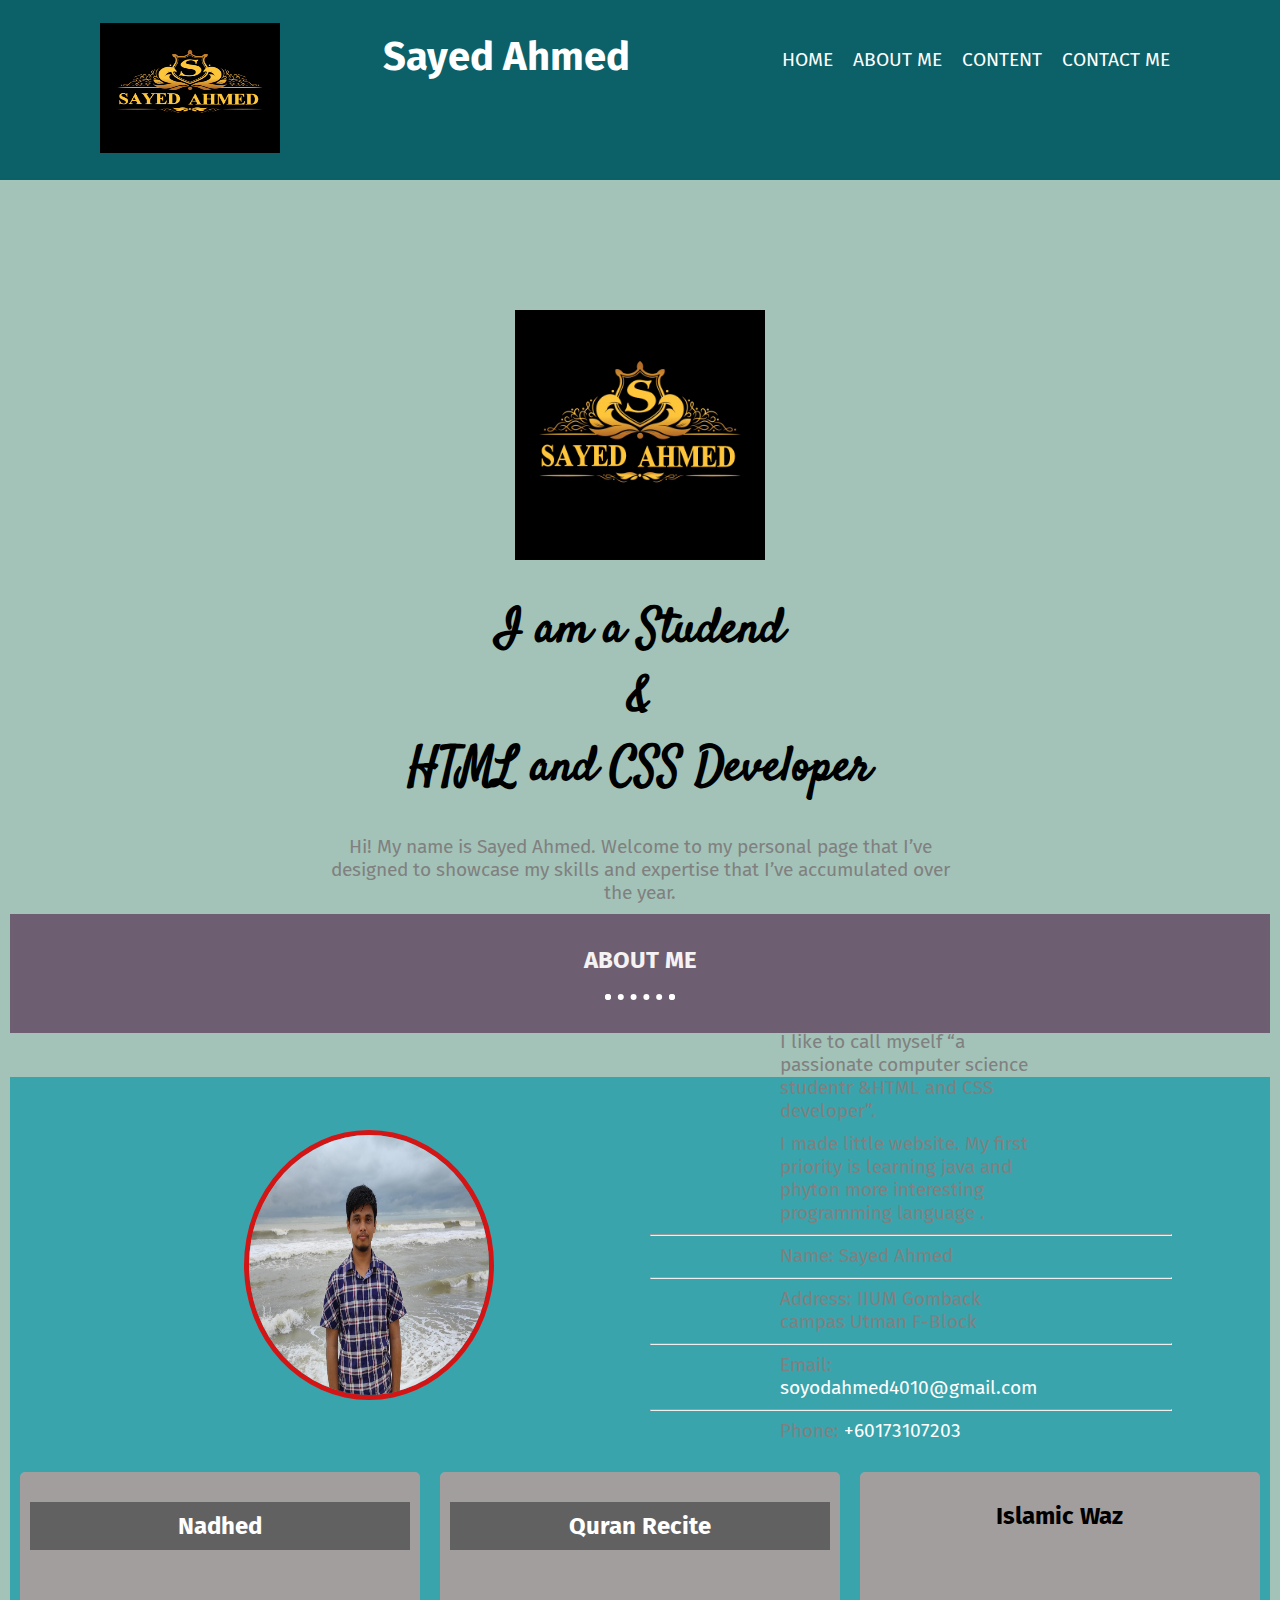
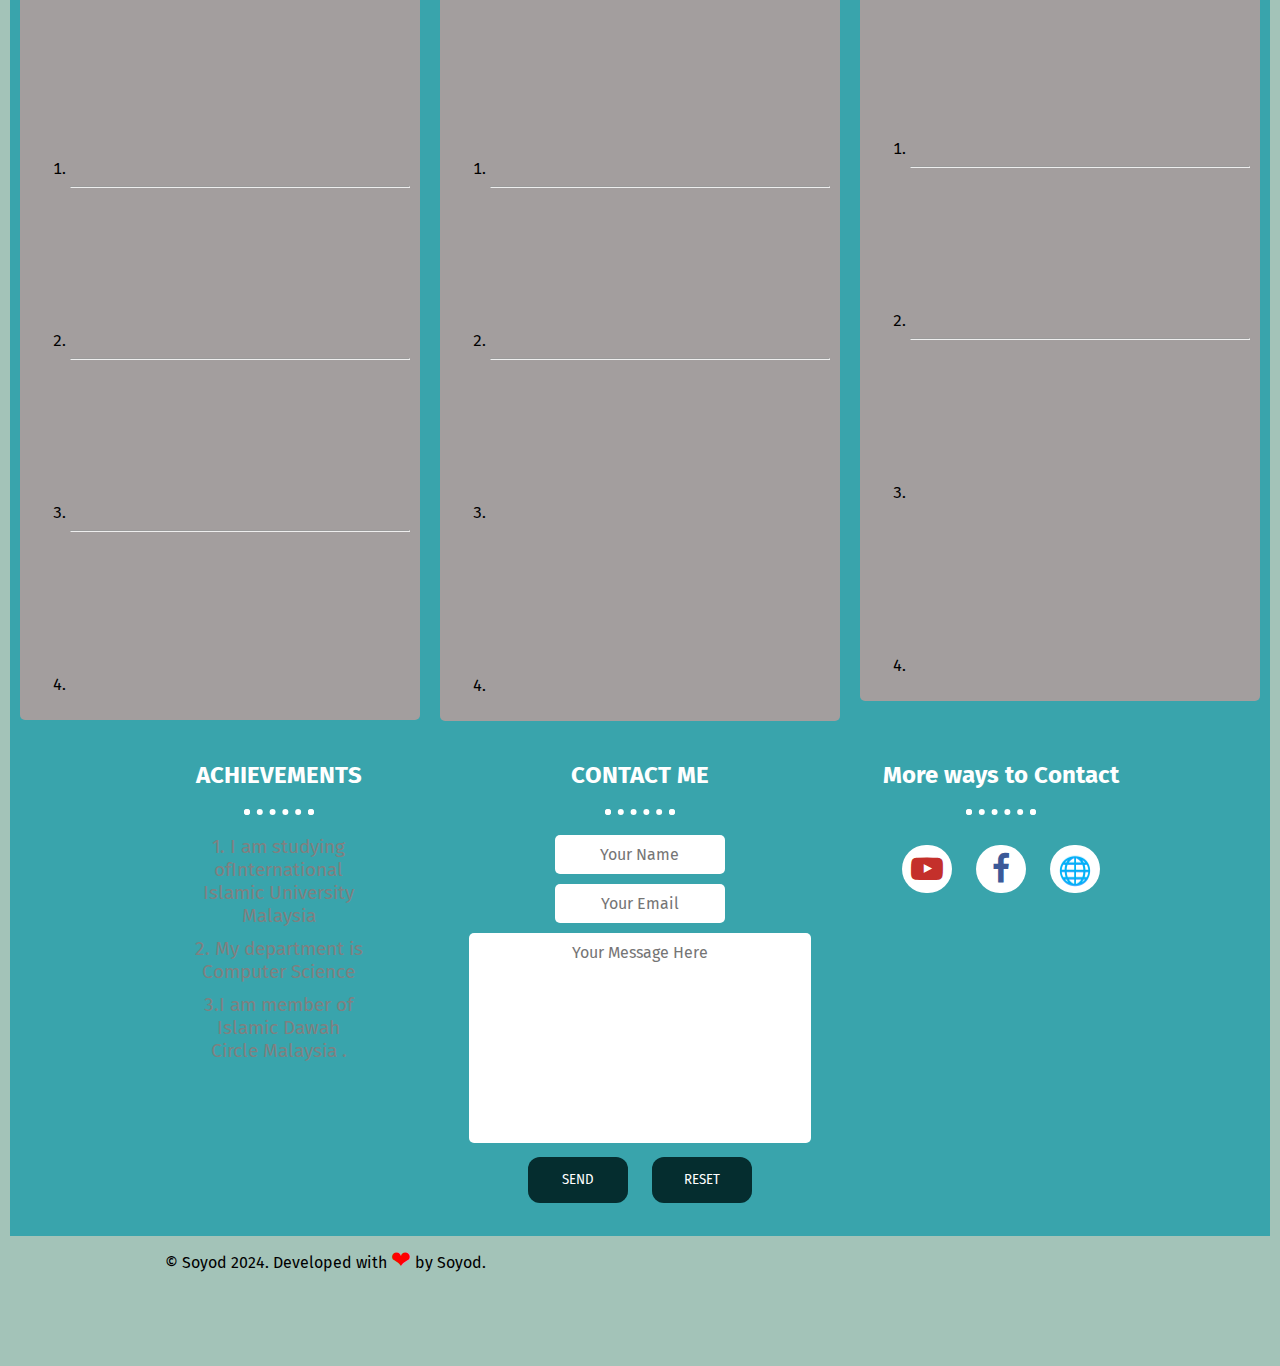
<file: mobile.html>
<!DOCTYPE html>
<html lang="en">
<head>
    <meta charset="UTF-8">
    <meta name="viewport" content="width=device-width, initial-scale=1.0">
  
   <!-- font awesome cdn -->
   <link rel="stylesheet" href="https://cdnjs.cloudflare.com/ajax/libs/font-awesome/4.7.0/css/font-awesome.min.css">

   <!-- google font -->
   <link href="https://fonts.googleapis.com/css2?family=Fira+Sans&family=Montserrat&family=Satisfy&display=swap" rel="stylesheet">

   <!-- css for mobile -->
   <link rel="stylesheet" href="style.css">


   <!-- css for desktop -->
   <link rel="stylesheet" href="laptop.css" media="screen and (min-width: 900px)">

  
</head>
<body>    




   
   <!-- navbar starts from here  -->
   <div class="navbar">
       <div class="nav-logo col-1 ">
           <img width="180px" height="130px" src="image/mobile.png" alt="logo">
       </div>

       <div class="nav-heading col-5">
           <h1>Sayed Ahmed</h1>
       </div>

   
   <div class="navbar-menu col-6">
    <a href="#profile">Home</a>
    <a href="#about-me-id">About Me</a>
    <a href="#card-title">Content</a>    
    <a href="#media-buttons">Contact Me</a>

</div>


</details>



   </div>

   <!-- navbar ends here  -->
 





    <!-- profile starts from here  -->
    <div id="profile">
        <img class="weather" src="image/mobile.png" alt="background-image ">
        <div class="profile-desc">
            <h1> I am a Studend <br> & <br>HTML and CSS Developer </h1>
            <p>Hi! My name is Sayed Ahmed. Welcome to my personal page that I’ve designed to showcase my skills and expertise that I’ve accumulated over the year. </p>
       
    <!-- profile ends here  -->






    <!-- about me starts here  -->
     <div  id="about-me-id">
        <h2>ABOUT ME</h2>
        <hr class="dotted-hr">       
        <div class="aboutme-image col-6">
            <img src="image/ku-2.jpg" alt="">
        </div>
        <div class="aboutme-desc col-6">
            <p>I like to call myself “a passionate computer science studentr &HTML and CSS developer”. </p>
            <p>I made little website. My first priority is learning java and phyton more interesting programming language .</p> 
            
            <hr class="aboutme-hr">
            <p>Name: Sayed Ahmed</p> 
            <hr class="aboutme-hr">
            <p>Address: IIUM Gomback campas Utman F-Block </p>
            <hr class="aboutme-hr">
            <p>Email: <a href="mailto:soyodahmed4010@gmail.com">soyodahmed4010@gmail.com </a> </p>
            <hr class="aboutme-hr">
            <p>Phone: <a href="tel:+60173107203">+60173107203</a> </p>
            
            

        </div>

    </div>

    <!-- about me ends here  -->





    <!-- professional experience start here  -->

    <div id="professional-experience">
        <div class="work-experience col-4">

            <div class="card">
                
                <div id="card-title">
                    <h2>Nadhed</h2>

                </div>

                <br/>
                <br/>
                <div class="card-desc">
                    <ol>
                      
                        <li>

                            <iframe  src="https://www.youtube.com/embed/h1pa_36I5ok?si=sFlYDcio__KGctlo" title="YouTube video player" frameborder="0" allow="accelerometer; autoplay; clipboard-write; encrypted-media; gyroscope; picture-in-picture; web-share" ></iframe>
                                                  
                        </li>
                        <hr>
                        <li>
                            <iframe  src="https://www.youtube.com/embed/GDKqGNeWW88?si=42QWU7ZVM4Nf1vGi" title="YouTube video player" frameborder="0" allow="accelerometer; autoplay; clipboard-write; encrypted-media; gyroscope; picture-in-picture; web-share" ></iframe>
                          
                        </li>
                        <hr>
                        <li>

                            <iframe src="https://www.youtube.com/embed/cJC2bXYAk14?si=kvjdIoBJ1AJhuLkE" title="YouTube video player" frameborder="0" allow="accelerometer; autoplay; clipboard-write; encrypted-media; gyroscope; picture-in-picture; web-share" ></iframe>

                          
                        </li>
                        <hr>
                        <li>
                            <iframe  src="https://www.youtube.com/embed/yBjcvwJuyiw?si=SkO-WDVAsANz9Ie5" title="YouTube video player" frameborder="0" allow="accelerometer; autoplay; clipboard-write; encrypted-media; gyroscope; picture-in-picture; web-share"></iframe>
                            
                        </li>

                    </ol>
                </div>
            </div>


        </div>

        <div class="education col-4">
            
            <div class="card">
                
                <div id="card-title">
                    <h2>Quran Recite</h2>
                </div>
                <br/> <br/>


                <div class="card-desc">
                    <ol>
                        <li>
                            <iframe  src="https://www.youtube.com/embed/EqAVOHrYUfI?si=eXmQ2a-GlyKoyZGH" title="YouTube video player" frameborder="0" allow="accelerometer; autoplay; clipboard-write; encrypted-media; gyroscope; picture-in-picture; web-share" ></iframe>

                         </li>
                         <hr>
                         <li>
                            <iframe  src="https://www.youtube.com/embed/mckmjlOVHRY?si=RCb72ibQBZiJdA6U" title="YouTube video player" frameborder="0" allow="accelerometer; autoplay; clipboard-write; encrypted-media; gyroscope; picture-in-picture; web-share" allowfullscreen></iframe> 
                         </li>
                         <hr>
                         <li>
                            <iframe  src="https://www.youtube.com/embed/EAenROV_JXI?si=aWSoZMq_4QSrTh--" title="YouTube video player" frameborder="0" allow="accelerometer; autoplay; clipboard-write; encrypted-media; gyroscope; picture-in-picture; web-share" allowfullscreen></iframe> 
                         </li>
                         <iframe  src="https://www.youtube.com/embed/tv2ozAh2Ys0?si=58B-olfoHzBi-nxl" title="YouTube video player" frameborder="0" allow="accelerometer; autoplay; clipboard-write; encrypted-media; gyroscope; picture-in-picture; web-share" allowfullscreen></iframe>
                         <li>
                          
                    </ol>
                </div>
        </div>
        </div>

        <div class="skills col-4" id="skill-id">
            <div class="card">
                
                <div class="card-title">
                    <h2>Islamic Waz</h2>
                </div>

                <div class="card-desc">
                    <div class="skills-container">
                        <br/> <br/>


                        <ol>
                            <li>
                                <iframe  src="https://www.youtube.com/embed/a4Rb3evCT9w?si=OAIR33OtHVSr9Ns-" title="YouTube video player" frameborder="0" allow="accelerometer; autoplay; clipboard-write; encrypted-media; gyroscope; picture-in-picture; web-share" allowfullscreen></iframe> 
    
                             </li>
                             <hr>
                             <li>
                                <iframe  src="https://www.youtube.com/embed/HEeCyXXIQ48?si=vWKdVNooGZ46mEZL" title="YouTube video player" frameborder="0" allow="accelerometer; autoplay; clipboard-write; encrypted-media; gyroscope; picture-in-picture; web-share" allowfullscreen></iframe>
                             </li>
                             <hr>
                             <li>
                                <iframe  src="https://www.youtube.com/embed/Cgyaex6E1xY?si=qgAogEoCrxAj7Epx" title="YouTube video player" frameborder="0" allow="accelerometer; autoplay; clipboard-write; encrypted-media; gyroscope; picture-in-picture; web-share" allowfullscreen></iframe>
                             </li>
                             <iframe  src="https://www.youtube.com/embed/w2kWqJEuInE?si=N36w15xyqBKKUrdb" title="YouTube video player" frameborder="0" allow="accelerometer; autoplay; clipboard-write; encrypted-media; gyroscope; picture-in-picture; web-share" allowfullscreen></iframe>
                             <li>
                              
                        </ol>



                    </div>
                </div>
        </div>
    </div>

    </div>

    <!-- professional experience ends here  -->


<br/>








    <!-- achievement-contact starts from here  -->

    <div class="achievemnet-contact">
        <div class="achievement col-4">
            <h2>ACHIEVEMENTS</h2>
            <hr class="dotted-hr">
            <p>1. I am studying ofInternational Islamic University Malaysia</p>
            <p>2. My department is Computer Science </p>
            <p>3.I am member of Islamic Dawah Circle Malaysia .</p>
            

        </div>
        <div class="contact col-4 ">
            <h2>CONTACT ME</h2>
            <hr class="dotted-hr">

            <form action="mailto:soyodahmed4010@gmail.com" method="post" enctype="text/plain">
                <p><input type="text" placeholder="Your Name" name="name"></p>
                <p><input type="email" placeholder="Your Email" name="email"></p>
                <textarea name="message" id="" cols="30" rows="10" placeholder="Your Message Here"></textarea>
                <button type="submit">SEND</button>
                <button type="reset">RESET</button>
            </form>
        </div>

        <div class="contact-links col-4">
            <h2>More ways to Contact</h2>
            <hr class="dotted-hr">
            <div id="media-buttons">
                <button class="btn" onclick="window.open('http://www.youtube.com/soyedahmed')" class="request-callback"><i class="fa fa-youtube-play" style="color: #c4302b;" aria-hidden="true"></i></button>
                <button class="btn" onclick="window.open('https://www.facebook.com/Soyod Ahmed')" class="btn request-callback"><i class="fa fa-facebook" style="color:  #3b5998;" aria-hidden="true"></i></button>
                <button class="btn" onclick="window.open('https://soyodahmef4010.github.io/soyod-1/ ')" class="btn request-callback"> <span style="font-size: 1.7rem;">&#127760;</span> </i></button>
              
              
            </div>
        </div>
    </div>

    <!-- achievement-contact ends here  -->


    <!-- footer starts from here  -->

   

        <div class="footer-desc col-6">
            &copy; Soyod 2024. Developed with <span style="color: red; font-size: 1.5rem;">❤</span> by Soyod.
        </div>
    </div>
    <!-- footer ends here  -->
</body>
</html>
</file>
<file: style.css>
*{
    box-sizing: border-box;
    font-family: 'Fira Sans', sans-serif;
}

body{
    margin: 0;
}
  

h1{
    font-size: 2.5rem;
    text-align: center;
    
   
}

h2{
    font-size: 1.5rem;
    text-align: center;
}

a{
    color: white;
    font-size: 1.2rem;
    text-decoration: none;
}
p{
    font-size: 1.2rem;
    text-align: justify;
}

.dotted-hr{
    border: dotted 6px white;
    border-bottom: none;
    margin: 20px auto;
    width: 70px;
}

[class*="col-"]{
    float: left;
    padding: 10px;
}

/* for mobile  */
[class*="col-"]{
    width: 100%;
}


/* navbar design starts here  */

.navbar{
    background-color: #0c6168;
    padding: 1% 7%;
    text-align: center;
}

.navbar h1{
    color: white;
    margin: 0;
    padding-top: 10px;
}

.navbar-menu{
    display: flex;
    flex-direction: column;
    text-transform: uppercase;
}

.navbar-menu a{
    background-color: #0c6168;
    border-radius: 10px;
    margin: 7px 0px;
    padding: 10px;
}

.navbar-menu a:hover{
    background-color: gray;
}


.navbar::after{
    content: '';
    display: table;
    clear: both;
}

/* navbar design ends here  */




/* profile design starts from here  */

#profile{
    padding: 130px 10px;
    position: relative;
    text-align: center;
    background-color: rgb(163, 195, 184);
}

#profile .weather{


    height:250px;
    max-width:100% ; 
 position: relative;
 animation-name: mobile-anim;
 animation-duration:18s ;
   animation-iteration-count: infinite; 
}
 @keyframes mobile-anim {
   0%{
     top:0%;
     left:-100%;    
   }  
   50%{
     top:0%;
     left:100%; 
 
   }
   100%{
     top:0%;
     left:-100%; 
 
   }
 
}
   
    



.profile-desc h1{
    font-family: 'Satisfy', cursive;
    font-size: 3rem;

    
}

.profile-desc p{
    color: rgb(142, 12, 31);
    margin: 0 auto 20px auto;
    text-align: center;
    width: 90%;
}




/* profile design ends here  */

/* about me design starts here  */

#about-me-id{
       background-color: #6e5e71;
    padding: 1% 7%;
    color: rgb(244, 242, 242);
    text-align: center;
    font-family: 'Montserrat', sans-serif;
}

.aboutme-image img{
    border: 5px solid rgb(212, 21, 21);
    border-radius: 50%;
    height: 220px;
    width: 200px;
}

.about-me p{
    text-align: center;
}

.about-me a{
    font-size: 1.2rem;
}



.about-me::after{
    clear: both;
    display: table;
    content: '';
}

/* about me design ends here  */





/* professional-experience starts here */

#professional-experience{
    padding: 1% 0%;
}

#professional-experience .card{
    background-color: #a39e9e;
    border-radius: 5px;
    padding: 10px;
    transition: 0.3s;
    /* height: 700px; */
}

.card:hover{
    box-shadow: 0 4px 8px 5px black;
}

.card-icon{
    text-align: center;
}

.card-icon img{
    margin-top: 20px;
    width: 100px;
}

.rounded-img{
    border: 5px solid white;
    border-radius: 50%;
    padding: 15px;
}

#card-title h2{
    background-color: #616161;
    color: white;
    padding: 10px;
    text-align: center;
}


#card-title h2{
    background-color: #616161;
    color: white;
    padding: 10px;
    text-align: center;
}


.professional-experience::after{
   clear: both;
   display: table;
   content: '';
}
/* professional-experience ends here  */






/* achievement-contact starts from here  */
.achievemnet-contact{
    padding: 1% 7%;
    background-color: #39a4ac;
    color: white;
}

.contact{
    text-align: center;
}

.contact input, textarea{
    width: 100%;
    padding: 10px;
    font-size: 1rem;
    text-align: center;
    border: none;
    border-radius: 5px;
    resize: none;
}

.contact button{
    border: none;
    border-radius: 12px;
    background-color: #052d2f;
    color: white;
    cursor: pointer;
    padding: 15px;
    margin: 10px;
    width: 100px;
}


.contact-links{
    text-align: center;
}

#media-buttons .btn{
    border: none;
    border-radius: 25px;
    cursor: pointer;
    font-size: 32px;
    padding: 5px;
    margin: 10px;
    width: 50px;
    background-color: white;
}
.btn:hover{
    background-color: gray;
}

.achievemnet-contact::after{
    clear: both;
    display: table;
    content: '';
 }

/* achievement-contact ends here  */

/* footer starts from here  */
.footer{
    background-color: black;
    color: white;
    padding: 20px;
    text-align: center;
    font-size: 0.8rem;

}

.footer-menu a{
    display: block;
    margin: 15px 0;
    font-size: 1rem;
}

.footer-menu a:hover{
    color: gray;
}

.footer::after{
    display: table;
    content: '';
    clear: both;
}


/* footer ends her
</file>
<file: laptop.css>
/* For desktop: */
.col-1 {width: 8.33%;}
.col-2 {width: 16.66%;}
.col-3 {width: 25%;}
.col-4 {width: 33.33%;}
.col-5 {width: 41.66%;}
.col-6 {width: 50%;}
.col-7 {width: 58.33%;}
.col-8 {width: 66.66%;}
.col-9 {width: 75%;}
.col-10 {width: 83.33%;}
.col-11 {width: 91.66%;}
.col-12 {width: 100%;}


/* navbar deign starts here */
.nav-logo{
    text-align: left;
}

.nav-heading h1{
    text-align: right;
}

.navbar-menu{
    flex-direction: row;
    justify-content: flex-end;
}

.navbar-menu a{
    padding: 5px 10px;
    margin: 20px 0;
    background-color: transparent;
}

/* navbar design ends here */





/* profile design starts here  */
.profile .weather{
   width: 70%;
    right: 100px;
    
    transition: width 2s, transform 2s;
}

.profile-desc p{
    color: gray;
    margin: 0 auto;
    width: 50%;
    text-align: center;
    margin-bottom: 10px;
}


/* profile design ends here  */



/* about me design starts here  */


.aboutme-image{
    margin-top: 100px;
}

.aboutme-image img{
    height: 270px;
    width: 250px;
}

.aboutme-desc p{
    text-align: left;
}
/* about me design ends here  */




/* professional-experience starts here */
.professional-experience{
    padding: 1% 5%;
}
/* professional-experience ends here */
</file>
